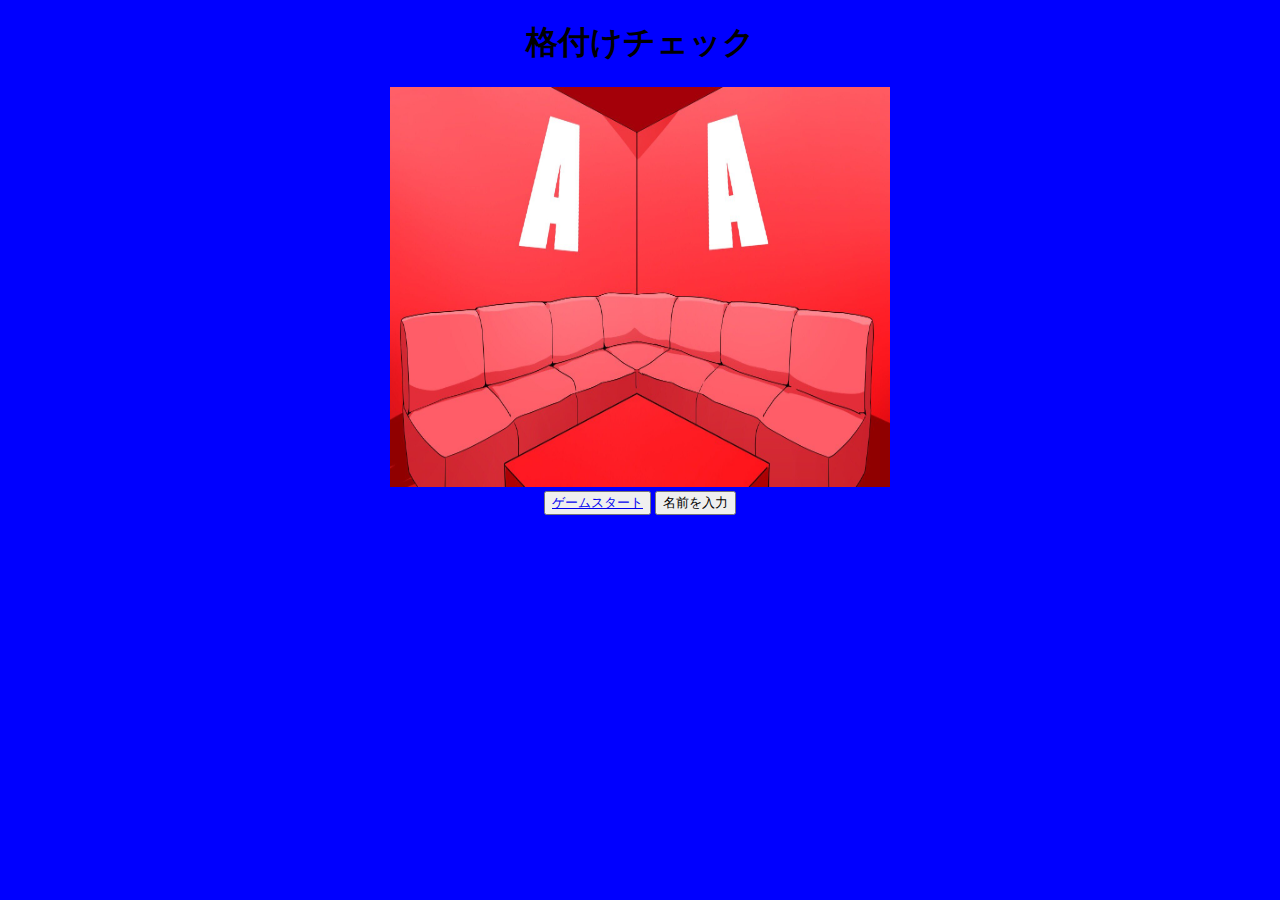
<file: index.html>
<!DOCTYPE html>
<html>
    <head>
        <meta charset="utf-8">
        <title>格付けチェック</title>
        <link rel="stylesheet" href="kakuduke.css">
    </head>
    <body>
        <section>
            <h1>格付けチェック</h1>
            <div class="top-img">
                <img src="photo/top.jpg" width="500" height="400">
            </div>
            <button class="top-button">
                <a href="kakudsuke.HTML">ゲームスタート</a>
            </button>
            <button id="name-btn">名前を入力</button>
        </section>
        <script src="common.js"></script>
    </body>
</html>
</file>
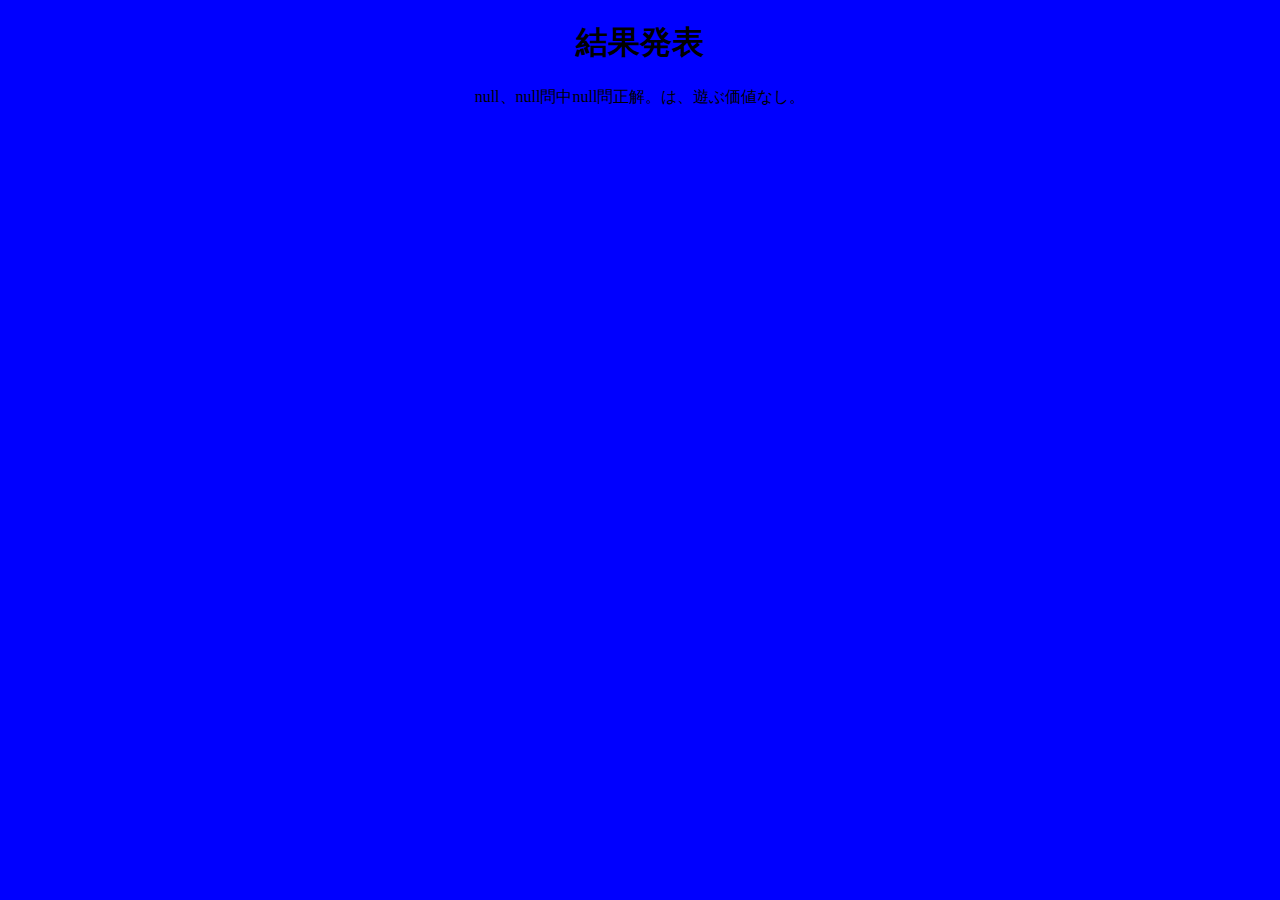
<file: kekka.html>
<!DOCTYPE html>
<html lang="ja">
<head>
    <meta charset="UTF-8">
    <title>格付けチェック</title>
    <link rel="stylesheet" href="kakuduke.css"> 
</head>
<body>
    <header>
        <h1>結果発表</h1>
    </header>
    <main>
        <section>
            <p id="kekka"></p>
            <p id="homekotoba"></p>
        </section>
    </main>
    <script src="kekka.js"></script>
</body>
</html>
</file>
<file: kakuduke.css>
body {
    background-color: #0000ff;
    background-size: cover;
    margin: 0;
    padding: 0 auto;
    text-align: center;
}
​
section {
    font-family: sans-serif;
    display: flex;
    flex-direction: column;
}
​
#ans-btn {
    display: flex;
    justify-content: center;
}
​
#ans-btn button {
    font-family: sans-serif;
    color : #ff0000;
    width: 200px;
    height: 80px;
    font-size: 30px;
    margin: 20px;
}
​
#top-img{
    width: 400;
    height: 300;
}
#picture{ 
    display: flex;
    justify-content: center;
}
​
#picture img{
    width: 200px;
    height: 150px;
}
</file>
